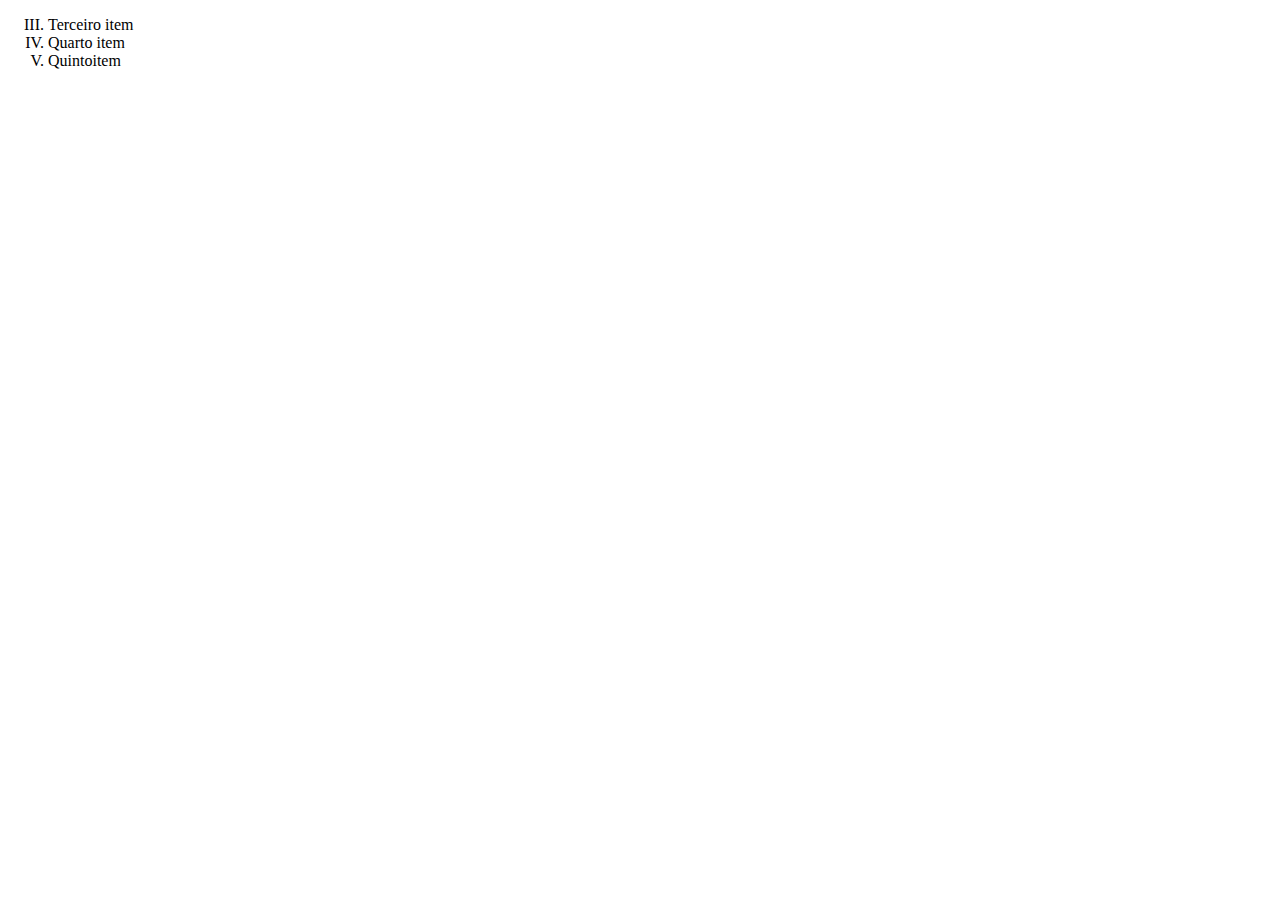
<file: cod2.html>
<!DOCTYPE html>
<html lang="pt-BR">
<head>
  <meta charset="utf-8">
  <meta name="viewport" content="width=device-width">
  <title>Titulo</title>
</head>

<body>
  <ol type="I">
    <li value="3">Terceiro item</li>
    <li>Quarto item</li>
    <li>Quintoitem</li>
  </ol>
</body>
</html>
</file>
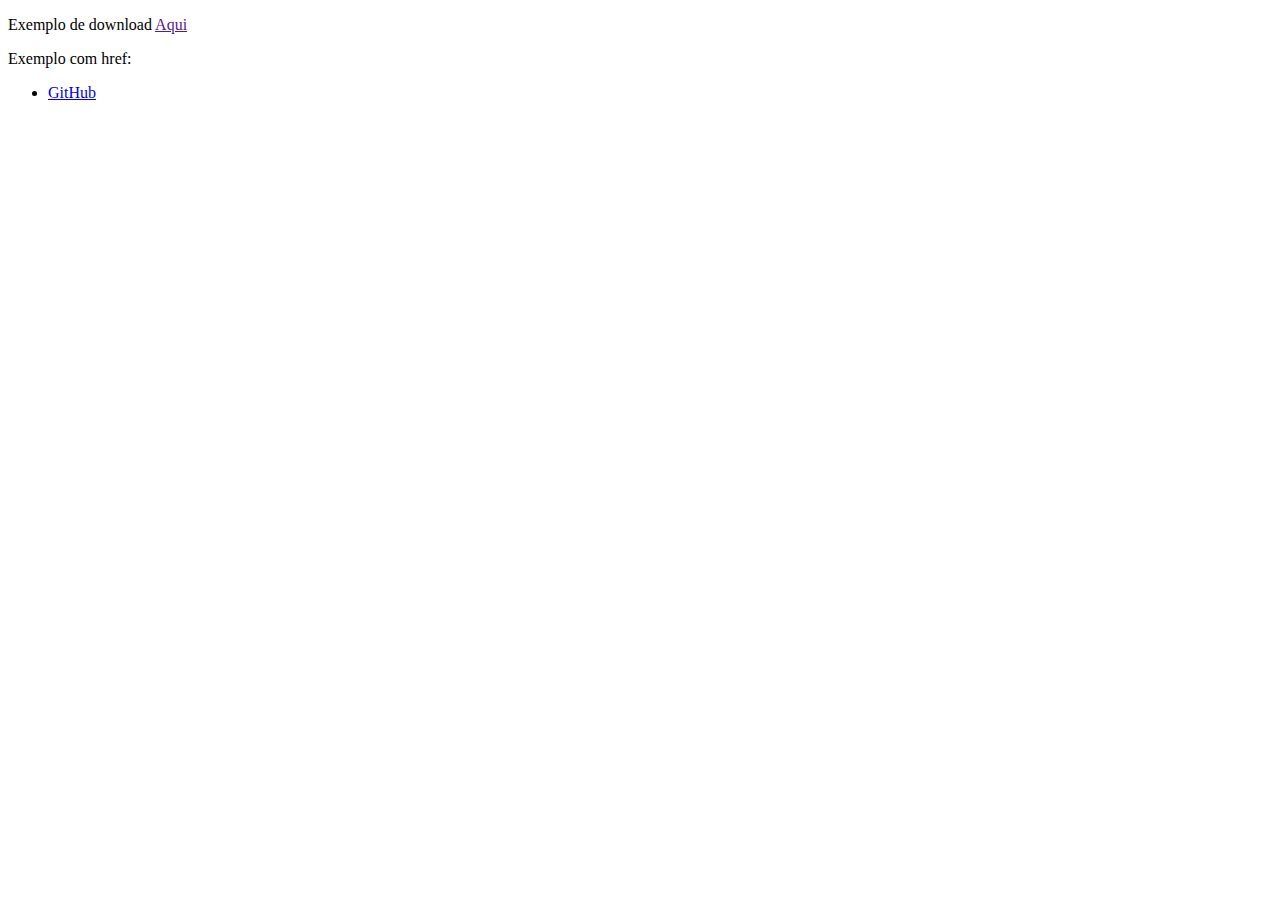
<file: cod3.html>
<!DOCTYPE html>
<html lang="pt-BR">
<head>
  <meta charset="utf-8">
  <meta name="viewport" content="width=device-width">
  <title>Titulo</title>
</head>
<body>
  <p>Exemplo de download
    <a href="" download="https://img.wattpad.com/cover/312269973-256-               k68415.jpg"> Aqui</a>
  </p>
  <p> Exemplo com href:
  <ul>
    <li><a href="https://github.com/Pedro-Lucas-Leal">GitHub</li>
  </ul></p>
</body>
</html>
</file>
